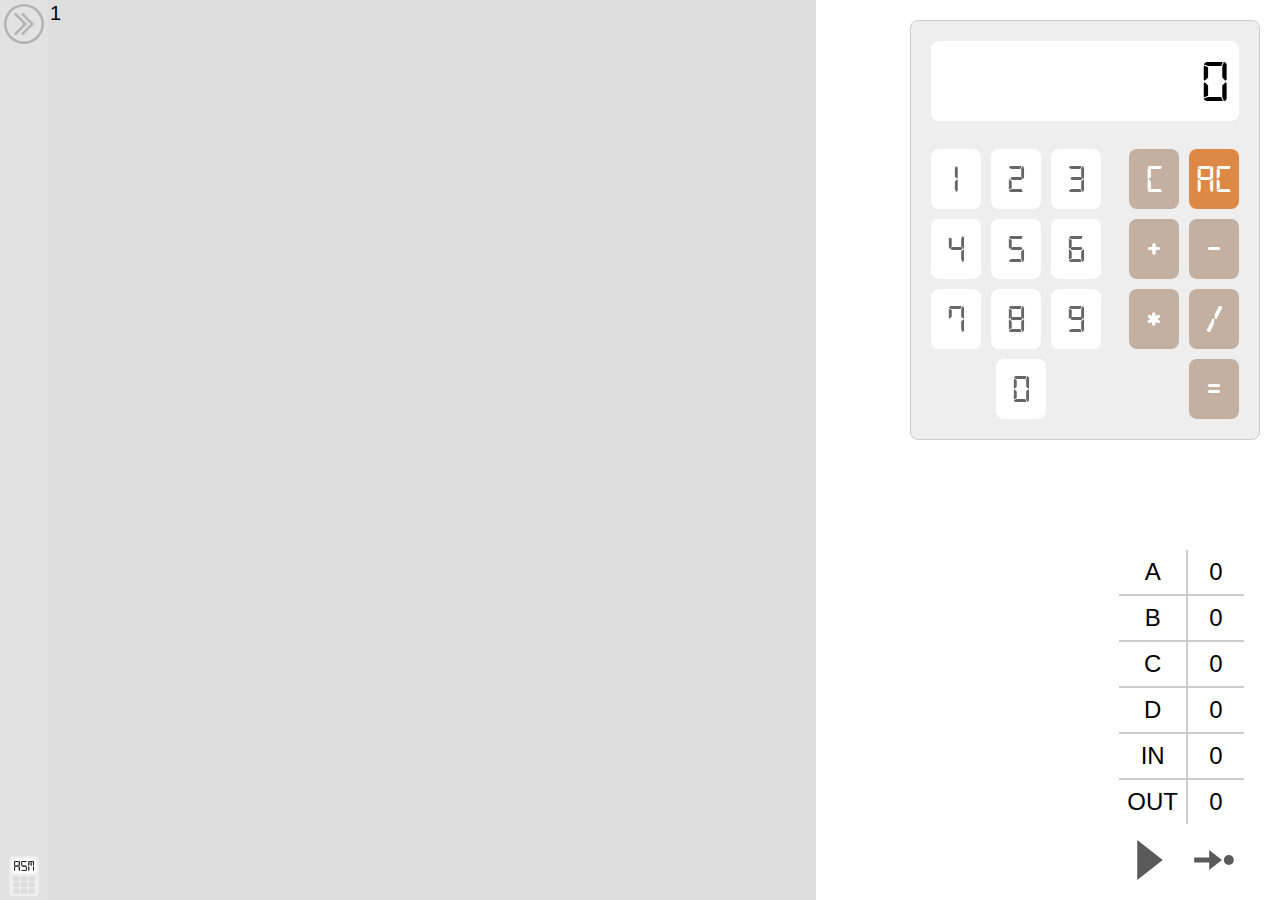
<file: index.html>
<!DOCTYPE html>
<html>
    <head>
        <title>ASM</title>
        <link rel="icon" href="res/icon.png">
        <link rel="stylesheet" href="index.css">
        <script type="module" src="index.js"></script>
    </head>
    <body>
        <div id="sidebar">
            <span id="sidebar-toggle-button" class="image" onclick="this.parentElement.classList.toggle('open')"></span>
            <span id="sidebar-logo" class="image"></span>
            <span id="test-button" class="image" onclick="test()"></span>
            <span id="skip-tutorial" onclick="skipTutorial()">Пропустить обучение</span>
            <div id="stage-descriptions"></div>
        </div>
        <div id="editor"></div>
        <div id="debug-info">
            <table id="reg-table" class="table"></table>
            <div id="debug-buttons" class="debug-buttons-disabled">
                <span id="resume-button" class="image"></span>
                <span id="step-button" class="image"></span>
            </div>
        </div>
        <div id="device"></div>
    </body>
</html>
</file>
<file: index.css>
@import url(editor.css);
@import url(calculator.css);

@font-face {
    font-family: Digital-7;
    src: url(res/digital-7.ttf);
}

body {
    margin: 0;
    font-family: sans-serif;
}

td {
    padding: 0;
}

code {
    display: block;
    white-space: pre !important;
    width: fit-content;
    background-color: #eee;
    border-radius: 4px;
    padding: 4px;
    margin: 8px 0;
}

[contenteditable] {
    outline: none;
}

.table {
    border-collapse: collapse;
    margin: 8px auto;
}

.table td {
    width: 40px;
    padding: 8px;
    text-align: center;
}

.table td:first-child {
    border-right: 2px solid #ccc;
}

.table tr:not(:last-child) > td {
    border-bottom: 2px solid #ccc;
}

.icon {
    width: 1em;
    height: 1em;
    vertical-align: middle;
}

#sidebar {
    z-index: 2;
    position: absolute;
    left: -352px;
    width: 400px;
    height: 100vh;
    box-sizing: border-box;
    transition: left .75s;
    background-color: #e2e2e2;
}

.image {
    width: 40px;
    height: 40px;
    background-repeat: no-repeat;
    background-size: contain;
}

#sidebar-toggle-button {
    display: block;
    position: absolute;
    top: 4px;
    right: 4px;
    background-image: url(res/arrow.svg);
    cursor: pointer;
    transition: transform .75s;
}

#sidebar-logo {
    display: block;
    position: absolute;
    bottom: 4px;
    right: 4px;
    background-image: url(res/icon.png);
}

#sidebar.open {
    left: 0;
}

#sidebar.open #sidebar-toggle-button {
    transform: rotateY(180deg);
}

#test-button {
    display: block;
    position: absolute;
    top: 4px;
    right: 52px;
    background-image: url(res/run.svg);
    cursor: pointer;
}

#skip-tutorial {
    position: absolute;
    top: 4px;
    left: 4px;
    text-decoration: underline;
    cursor: pointer;
}

#stage-descriptions {
    margin: 48px;
    margin-left: 16px;
    margin-bottom: 16px;
    font-size: 18px;
    overflow-y: auto;
    height: calc(100% - 64px);
    white-space: pre-wrap;
    font-family: inherit;
}

#stage-descriptions > span > * {
    white-space: normal;
}

#device {
    position: absolute;
    top: 20px;
    right: 20px;
}

#editor {
    position: absolute;
    left: 48px;
    width: 60vw;
    height: 100vh;
}

.line-breakpoint {
    background-color: #f44;
    color: #fff;
}

.line-breakpoint.breakpoint-current {
    background-color: #44f;
}

.line-error {
    color: #f44;
}

.line-breakpoint.line-error {
    background-color: #da4;
}

#debug-info {
    position: absolute;
    bottom: 20px;
    right: 20px;
}

#reg-table {
    font-size: 24px;
    margin: 16px;
}

#debug-buttons {
    display: flex;
    justify-content: center;
    gap: 24px;
    width: 100%;
}

.debug-buttons-disabled {
    pointer-events: none;
    filter: brightness(0.5) saturate(0.5);
}

#resume-button {
    background-image: url(res/resume.svg);
    cursor: pointer;
}

#step-button {
    background-image: url(res/step.svg);
    cursor: pointer;
}
</file>
